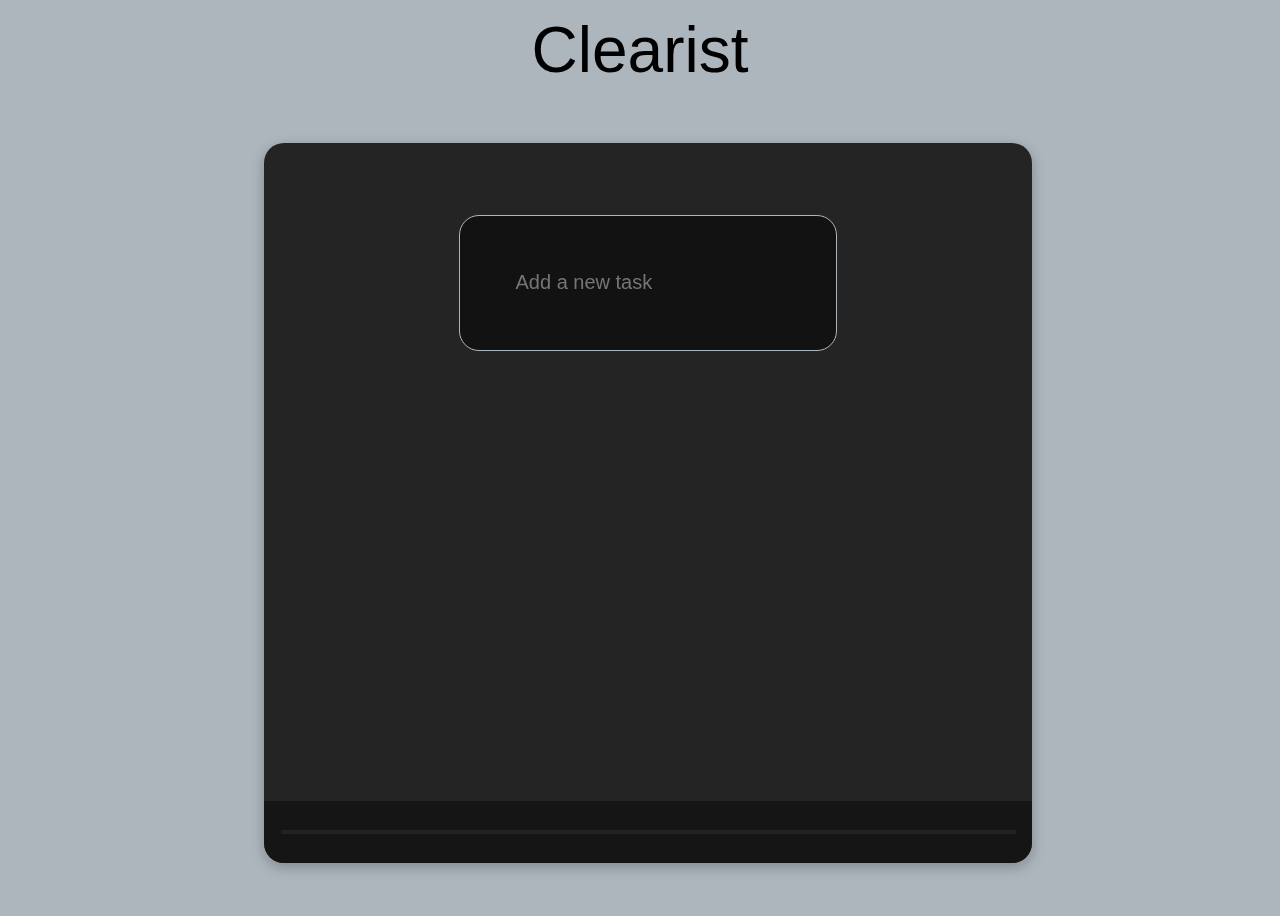
<file: index.html>
<!DOCTYPE html>
<html>
    <head>
        <meta charset="utf-8"/>
        <link rel="stylesheet" href="styles/styleguide.css" />
        <link rel="stylesheet" href="styles/style.css" />
    </head>
    <body>
        <div class="title">Clearist</div>
        <div class="group">
            <div class="overlap-group">
                <div class="rectangle"></div>
                <div class="progress-bar" >
                    <div class="track">
                        <div class="filled"></div>
                    </div>
                </div>
                <div class="group-2">
                    <div class="text-wrapper">
                        <input type="text" id="myInput" placeholder="Add a new task">
                    </div>
                    <div class="tasks">
                        <ul id="myUL"></ul>
                    </div>
                </div>
            </div>
        </div>
        <script src="index.js" charset="utf-8"></script>
    </body>
</html>
</file>
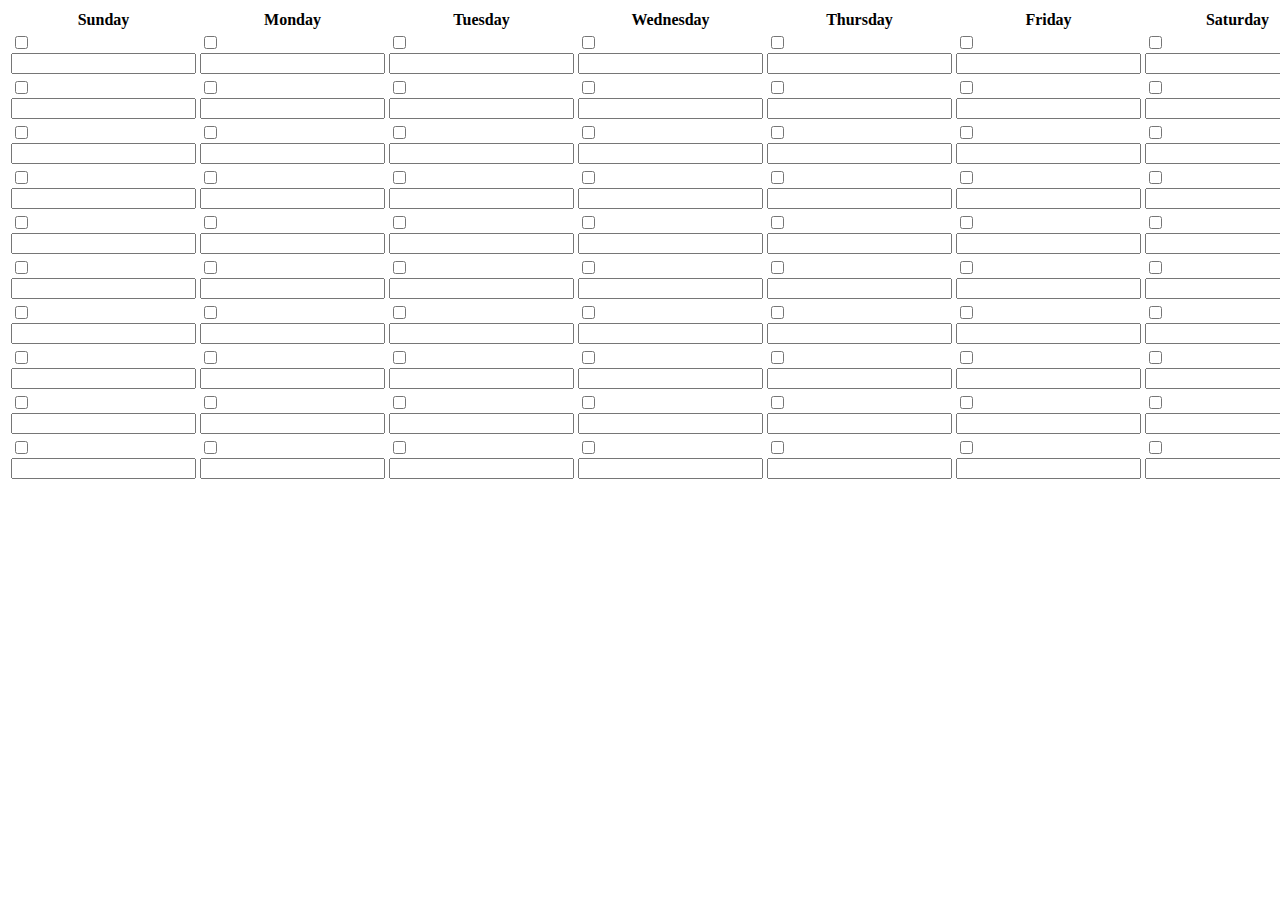
<file: table.html>
<!DOCTYPE html>
<html lang="en">
<head>
    <meta charset="UTF-8">
    <meta name="viewport" content="width=device-width, initial-scale=1.0">
    <title>Document</title>
</head>
<body>
    <div class = "table">
    <table>
        <thead>
            <tr>
                <th colspace="2">Sunday</th>
                <th colspace="2">Monday</th>
                <th colspace="2">Tuesday</th>
                <th colspace="2">Wednesday</th>
                <th colspace="2">Thursday</th>
                <th colspace="2">Friday</th>
                <th colspace="2">Saturday</th>
            </tr>
        </thead>
        <tbody>
            <tr > 
                <td><input type="checkbox" name="size" class="xs" value="hi">
                    <input type="text" class="first" name="first" >
                </td>
                <td><input type="checkbox" name="size" class="xs" value="hi">
                    <input type="text" class="first" name="first" >
                </td>
                <td><input type="checkbox" name="size" class="xs" value="hi">
                    <input type="text" class="first" name="first" >
                </td>
                <td><input type="checkbox" name="size" class="xs" value="hi">
                    <input type="text" class="first" name="first" >
                </td>
                <td><input type="checkbox" name="size" class="xs" value="hi">
                    <input type="text" class="first" name="first" >
                </td>
                <td><input type="checkbox" name="size" class="xs" value="hi">
                    <input type="text" class="first" name="first" >
                </td>
                <td><input type="checkbox" name="size" class="xs" value="hi">
                    <input type="text" class="first" name="first" >
                </td>
                
            </tr>
            <tr > 
                <td><input type="checkbox" name="size" class="xs" value="hi">
                    <input type="text" class="first" name="first" >
                </td>
                <td><input type="checkbox" name="size" class="xs" value="hi">
                    <input type="text" class="first" name="first" >
                </td>
                <td><input type="checkbox" name="size" class="xs" value="hi">
                    <input type="text" class="first" name="first" >
                </td>
                <td><input type="checkbox" name="size" class="xs" value="hi">
                    <input type="text" class="first" name="first" >
                </td>
                <td><input type="checkbox" name="size" class="xs" value="hi">
                    <input type="text" class="first" name="first" >
                </td>
                <td><input type="checkbox" name="size" class="xs" value="hi">
                    <input type="text" class="first" name="first" >
                </td>
                <td><input type="checkbox" name="size" class="xs" value="hi">
                    <input type="text" class="first" name="first" >
                </td>
                
            </tr>
            <tr > 
                <td><input type="checkbox" name="size" class="xs" value="hi">
                    <input type="text" class="first" name="first" >
                </td>
                <td><input type="checkbox" name="size" class="xs" value="hi">
                    <input type="text" class="first" name="first" >
                </td>
                <td><input type="checkbox" name="size" class="xs" value="hi">
                    <input type="text" class="first" name="first" >
                </td>
                <td><input type="checkbox" name="size" class="xs" value="hi">
                    <input type="text" class="first" name="first" >
                </td>
                <td><input type="checkbox" name="size" class="xs" value="hi">
                    <input type="text" class="first" name="first" >
                </td>
                <td><input type="checkbox" name="size" class="xs" value="hi">
                    <input type="text" class="first" name="first" >
                </td>
                <td><input type="checkbox" name="size" class="xs" value="hi">
                    <input type="text" class="first" name="first" >
                </td>
                
            </tr>
            <tr > 
                <td><input type="checkbox" name="size" class="xs" value="hi">
                    <input type="text" class="first" name="first" >
                </td>
                <td><input type="checkbox" name="size" class="xs" value="hi">
                    <input type="text" class="first" name="first" >
                </td>
                <td><input type="checkbox" name="size" class="xs" value="hi">
                    <input type="text" class="first" name="first" >
                </td>
                <td><input type="checkbox" name="size" class="xs" value="hi">
                    <input type="text" class="first" name="first" >
                </td>
                <td><input type="checkbox" name="size" class="xs" value="hi">
                    <input type="text" class="first" name="first" >
                </td>
                <td><input type="checkbox" name="size" class="xs" value="hi">
                    <input type="text" class="first" name="first" >
                </td>
                <td><input type="checkbox" name="size" class="xs" value="hi">
                    <input type="text" class="first" name="first" >
                </td>
                
            </tr>
            <tr > 
                <td><input type="checkbox" name="size" class="xs" value="hi">
                    <input type="text" class="first" name="first" >
                </td>
                <td><input type="checkbox" name="size" class="xs" value="hi">
                    <input type="text" class="first" name="first" >
                </td>
                <td><input type="checkbox" name="size" class="xs" value="hi">
                    <input type="text" class="first" name="first" >
                </td>
                <td><input type="checkbox" name="size" class="xs" value="hi">
                    <input type="text" class="first" name="first" >
                </td>
                <td><input type="checkbox" name="size" class="xs" value="hi">
                    <input type="text" class="first" name="first" >
                </td>
                <td><input type="checkbox" name="size" class="xs" value="hi">
                    <input type="text" class="first" name="first" >
                </td>
                <td><input type="checkbox" name="size" class="xs" value="hi">
                    <input type="text" class="first" name="first" >
                </td>
                
            </tr>
            <tr > 
                <td><input type="checkbox" name="size" class="xs" value="hi">
                    <input type="text" class="first" name="first" >
                </td>
                <td><input type="checkbox" name="size" class="xs" value="hi">
                    <input type="text" class="first" name="first" >
                </td>
                <td><input type="checkbox" name="size" class="xs" value="hi">
                    <input type="text" class="first" name="first" >
                </td>
                <td><input type="checkbox" name="size" class="xs" value="hi">
                    <input type="text" class="first" name="first" >
                </td>
                <td><input type="checkbox" name="size" class="xs" value="hi">
                    <input type="text" class="first" name="first" >
                </td>
                <td><input type="checkbox" name="size" class="xs" value="hi">
                    <input type="text" class="first" name="first" >
                </td>
                <td><input type="checkbox" name="size" class="xs" value="hi">
                    <input type="text" class="first" name="first" >
                </td>
                
            </tr>
            <tr > 
                <td><input type="checkbox" name="size" class="xs" value="hi">
                    <input type="text" class="first" name="first" >
                </td>
                <td><input type="checkbox" name="size" class="xs" value="hi">
                    <input type="text" class="first" name="first" >
                </td>
                <td><input type="checkbox" name="size" class="xs" value="hi">
                    <input type="text" class="first" name="first" >
                </td>
                <td><input type="checkbox" name="size" class="xs" value="hi">
                    <input type="text" class="first" name="first" >
                </td>
                <td><input type="checkbox" name="size" class="xs" value="hi">
                    <input type="text" class="first" name="first" >
                </td>
                <td><input type="checkbox" name="size" class="xs" value="hi">
                    <input type="text" class="first" name="first" >
                </td>
                <td><input type="checkbox" name="size" class="xs" value="hi">
                    <input type="text" class="first" name="first" >
                </td>
                
            </tr>
            <tr > 
                <td><input type="checkbox" name="size" class="xs" value="hi">
                    <input type="text" class="first" name="first" >
                </td>
                <td><input type="checkbox" name="size" class="xs" value="hi">
                    <input type="text" class="first" name="first" >
                </td>
                <td><input type="checkbox" name="size" class="xs" value="hi">
                    <input type="text" class="first" name="first" >
                </td>
                <td><input type="checkbox" name="size" class="xs" value="hi">
                    <input type="text" class="first" name="first" >
                </td>
                <td><input type="checkbox" name="size" class="xs" value="hi">
                    <input type="text" class="first" name="first" >
                </td>
                <td><input type="checkbox" name="size" class="xs" value="hi">
                    <input type="text" class="first" name="first" >
                </td>
                <td><input type="checkbox" name="size" class="xs" value="hi">
                    <input type="text" class="first" name="first" >
                </td>
                
            </tr>
            <tr > 
                <td><input type="checkbox" name="size" class="xs" value="hi">
                    <input type="text" class="first" name="first" >
                </td>
                <td><input type="checkbox" name="size" class="xs" value="hi">
                    <input type="text" class="first" name="first" >
                </td>
                <td><input type="checkbox" name="size" class="xs" value="hi">
                    <input type="text" class="first" name="first" >
                </td>
                <td><input type="checkbox" name="size" class="xs" value="hi">
                    <input type="text" class="first" name="first" >
                </td>
                <td><input type="checkbox" name="size" class="xs" value="hi">
                    <input type="text" class="first" name="first" >
                </td>
                <td><input type="checkbox" name="size" class="xs" value="hi">
                    <input type="text" class="first" name="first" >
                </td>
                <td><input type="checkbox" name="size" class="xs" value="hi">
                    <input type="text" class="first" name="first" >
                </td>
                
            </tr>
            <tr > 
                <td><input type="checkbox" name="size" class="xs" value="hi">
                    <input type="text" class="first" name="first" >
                </td>
                <td><input type="checkbox" name="size" class="xs" value="hi">
                    <input type="text" class="first" name="first" >
                </td>
                <td><input type="checkbox" name="size" class="xs" value="hi">
                    <input type="text" class="first" name="first" >
                </td>
                <td><input type="checkbox" name="size" class="xs" value="hi">
                    <input type="text" class="first" name="first" >
                </td>
                <td><input type="checkbox" name="size" class="xs" value="hi">
                    <input type="text" class="first" name="first" >
                </td>
                <td><input type="checkbox" name="size" class="xs" value="hi">
                    <input type="text" class="first" name="first" >
                </td>
                <td><input type="checkbox" name="size" class="xs" value="hi">
                    <input type="text" class="first" name="first" >
                </td>
            </tr>
        </tbody>
    </table>
</div>
</body>
</html>
</file>
<file: styles/styleguide.css>
/* This file is only for progress bar colours */

:root {
  --system-colors-colors-blue: rgba(0, 122, 255, 1);
  --system-colors-fills-secondary: rgba(120, 120, 128, 0.16);
  --system-colors-backgrounds-primary: rgba(255, 255, 255, 1);
}
</file>
<file: styles/style.css>
body {
    background-color: #adb5bd;
    display: flex;
    flex-direction: column;
    justify-content: center;
    align-items: center;
    width: 100vw;
    height: 100vh;
}

.group {
    position: relative;
    width: 60vw; 
    height: 80vh; 
    top: 5%;
}

.overlap-group {
    position: relative;
    height: 100%; 
}

.rectangle {
    position: relative;
    width: 100%; 
    height: 100%; 
    top: 0;
    left: 0;
    background-color: #242424;
    border-radius: 1.25rem;
    box-shadow: 0 0.25rem 0.825rem #00000040;
    backdrop-filter: blur(0.25rem) brightness(100%);
    -webkit-backdrop-filter: blur(0.25rem) brightness(100%);
}

.progress-bar {
    position: absolute;
    width: 100%;
    height: 8.6%; 
    bottom: 0; 
    left: 0;
    background-color: var(--system-colors-backgrounds-primary);
    border-bottom-left-radius: 1.25rem;
    border-bottom-right-radius: 1.25rem;
    opacity: 0.8;
    background-color: #121212;
}

.track {
    position: relative;
    width: 95.66%; 
    height: 5.56%;
    top: 47.22%;
    left: 2.24%; 
    background-color: var(--system-colors-fills-secondary);
}

.filled {
    width: 50%;
    height: 100%;
    background-color: var(--system-colors-colors-blue);
    border-radius: 6.25rem; 
}

.group-2 {
    position: absolute;
    width: 90%; 
    height: 80%;
    top: 10%; 
    left: 5%;
}

.text-wrapper {
    position: relative;
    width: 100%;
    font-family: "Inter-Medium", Helvetica;
    font-weight: 500;
    color: #121212;
    font-size: 20px;
    letter-spacing: -0.43px;
    line-height: 22px;
    white-space: nowrap;
    text-align: center;
}

.add {
    position: relative;
    width: 35px;
    height: 34px;
    top: 0;
    left: 0;
}

.title {
    position: absolute;
    width: 100%;
    height: 11.11%;
    top: 0;
    left: 0;
    font-family: "Inter-ExtraLight", Helvetica;
    font-weight: 20;
    color: #000000;
    font-size: 4rem; 
    text-align: center;
    letter-spacing: 0;
    line-height: normal;
    display: flex;
    justify-content: center;
    align-items: center;
}

ul li.checked {
    color: #121212;
    text-decoration: line-through;
    background-color: #adb5bd;
}

.close {
    position: relative;
    padding: 1rem 1rem; 
}

.close:hover {
    position: relative;
    padding: 0.5rem 0.75rem; 
    background-color: #121212;
    border-radius: 100%;
    transition: 0.15s;
    color: #adb5bd;
}

#myUL{
    font-size: 130%;
    list-style-type: none;
    padding-left: 10%;
    font-family: "Inter-Medium", Helvetica;
    color: #adb5bd;
}

#myInput{
    background-color: #121212;
    border: 1px solid #adb5bd;
    border-radius: 1.25rem;
    padding: 8%;
    font-size: 100%;
    color: #adb5bd;
}

li {
    border: 1px solid #adb5bd;
    border-radius: 1.25rem;
    padding: 0.7rem 0.7rem;
    width: 100%;
}

li:hover {
  padding: 0.7rem 0.7rem;
  width: 100%;
  color: #121212;
  background-color: #adb5bd;
}
</file>
